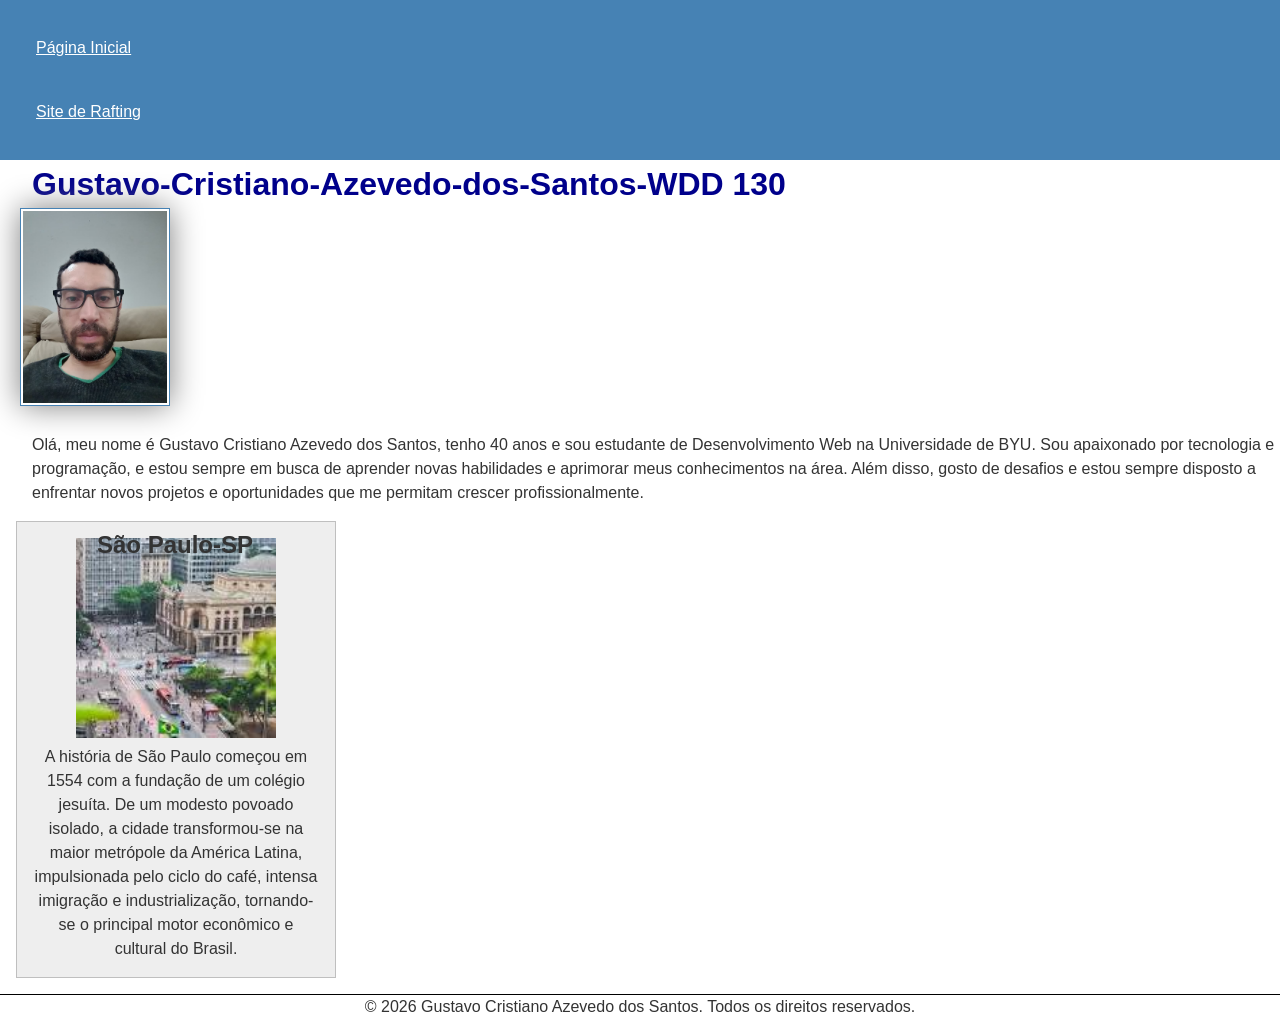
<file: index.html>
<!-- Página Inicial DO ALUNO GUSTAVO CRISTIANO AZEVEDO DOS SANTOS-->
<!DOCTYPE html>
<html lang="pt-br">

<head>
    <meta charset="UTF-8">
    <meta name="viewport" content="width=device-width, initial-scale=1.0">

    <title>Gustavo Cristiano Azevedo dos Santos | WDD 130</title>
    <meta name="description"
      content="Descreva sua própria página inicial aqui usando palavras-chave como seu nome, o curso, a finalidade da página.">
    <meta name="author" content="Gustavo-Azevedo">
    <link rel="stylesheet" href="estilos/estilos.css">
</head>


<body>
    <header>
        <nav>
            <a href="#">Página Inicial</a>
            <a href="wwr/">Site de Rafting</a>
        </nav>

    </header>
    <main>
        <h1 class="indentacao">Gustavo-Cristiano-Azevedo-dos-Santos-WDD 130</h1>
        <img src="imagens/perfil.jpg" alt="foto-de-perfil-do-gustavo-santos" width="200">
        <p class="indentacao">Olá, meu nome é Gustavo Cristiano Azevedo dos Santos, tenho 40 anos e
            sou estudante
            de
            Desenvolvimento Web na Universidade de BYU. Sou apaixonado por tecnologia e
            programação,
            e estou sempre em busca de aprender novas habilidades e aprimorar meus conhecimentos
            na
            área. Além disso, gosto de desafios e estou sempre disposto a enfrentar novos
            projetos e
            oportunidades que me permitam crescer profissionalmente.</p>


    </main>
    <aside class="caixa">
        <div class="local-imagem">
            <img src="imagens/cidade-de-sao-paulo.jpg" alt="centro-de-sao-paulo-sp"
              class="place-img">
        </div>
        <div class="local-texto">
            <h2>São Paulo-SP</h2>
            <p>A história de São Paulo começou em 1554 com a fundação de um colégio jesuíta. De um
                modesto povoado isolado, a cidade transformou-se na maior metrópole da América
                Latina,
                impulsionada pelo ciclo do café, intensa imigração e industrialização, tornando-se o
                principal motor econômico e cultural do Brasil.</p>
        </div>
    </aside>


    <footer>
        <p>© 2026 Gustavo Cristiano Azevedo dos Santos. Todos os direitos reservados.</p>
    </footer>

</body>

</html>
</file>
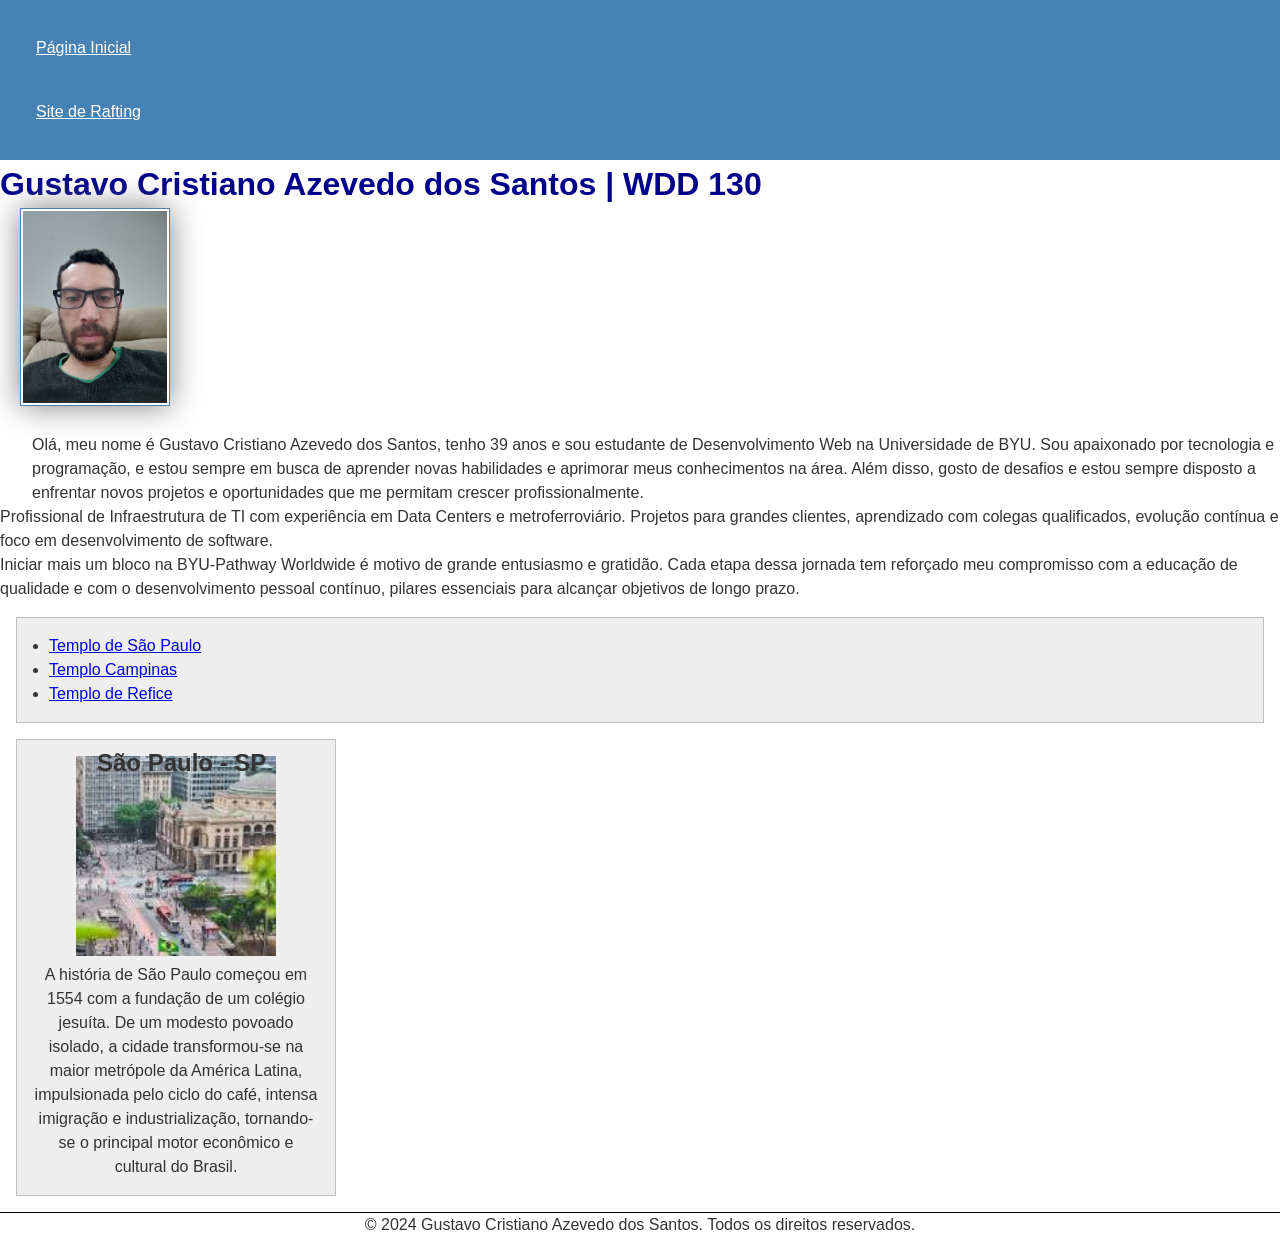
<file: pagina-de-perfil.html>
<!-- Página Inicial DO ALUNO GUSTAVO CRISTIANO AZEVEDO DOS SANTOS-->
<!DOCTYPE html>
<html lang="pt-br">

<head>
    <meta charset="UTF-8">
    <meta name="viewport" content="width=device-width, initial-scale=1.0">

    <title>Gustavo Cristiano Azevedo dos Santos | WDD 130 </title>
    <meta name="description"
      content="Página de perfil do Gustavo Cristiano Azevedo dos Santos do curso WDD130, essa página tem como objetivo apresentar o meu perfil profissional.">
    <meta name="author" content="Gustavo Azevedo">
    <link rel="stylesheet" href="estilos/estilos.css">
</head>


<body>
    <header>

        <nav>
            <a href=" #"> Página Inicial </a>
            <a href="wwr/"> Site de Rafting </a>
        </nav>
    </header>
    <main>
        <h1>Gustavo Cristiano Azevedo dos Santos | WDD 130</h1>
        <img src="imagens/perfil.jpg" alt="foto-de-perfil-do-gustavo-santos" width="200">
        <p class="indentacao">Olá, meu nome é Gustavo Cristiano Azevedo dos Santos, tenho 39 anos e
            sou estudante
            de
            Desenvolvimento Web na Universidade de BYU. Sou apaixonado por tecnologia e
            programação,
            e estou sempre em busca de aprender novas habilidades e aprimorar meus conhecimentos
            na
            área. Além disso, gosto de desafios e estou sempre disposto a enfrentar novos
            projetos e
            oportunidades que me permitam crescer profissionalmente.</p>
        <p>Profissional de Infraestrutura de TI com experiência em Data Centers e metroferroviário.
            Projetos
            para grandes clientes, aprendizado com colegas qualificados, evolução contínua e foco em
            desenvolvimento de software.</p>
        <p>Iniciar mais um bloco na BYU-Pathway Worldwide é motivo de grande entusiasmo e gratidão.
            Cada etapa
            dessa jornada tem reforçado meu compromisso com a educação de qualidade e com o
            desenvolvimento
            pessoal contínuo, pilares essenciais para alcançar objetivos de longo prazo.</p>

        <ul class="caixa indentacao">
            <li><a href="https://churchofjesuschristtemples.org/sao-paulo-brazil-temple/"
                  target="_blank">Templo de São Paulo</a></li>
            <li><a href="https://churchofjesuschristtemples.org/campinas-brazil-temple/"
                  target="_blank">Templo Campinas</a></li>
            <li><a href="https://churchofjesuschristtemples.org/recife-brazil-temple/"
                  target="_blank">Templo de Refice</a></li>
        </ul>

    </main>
    <aside class="caixa">
        <h2>São Paulo - SP</h2>
        <img src="imagens/cidade-de-sao-paulo.jpg" alt="centro-de-sao-paulo-sp" class="place-img">
        <p>A história de São Paulo começou em 1554 com a fundação de um colégio jesuíta. De um
            modesto povoado
            isolado, a cidade transformou-se na maior metrópole da América Latina, impulsionada
            pelo
            ciclo do
            café, intensa imigração e industrialização, tornando-se o principal motor econômico
            e
            cultural do
            Brasil.
        </p>
    </aside>


    <footer>
        <p>© 2024 Gustavo Cristiano Azevedo dos Santos. Todos os direitos reservados.</p>
    </footer>

</body>

</html>
</file>
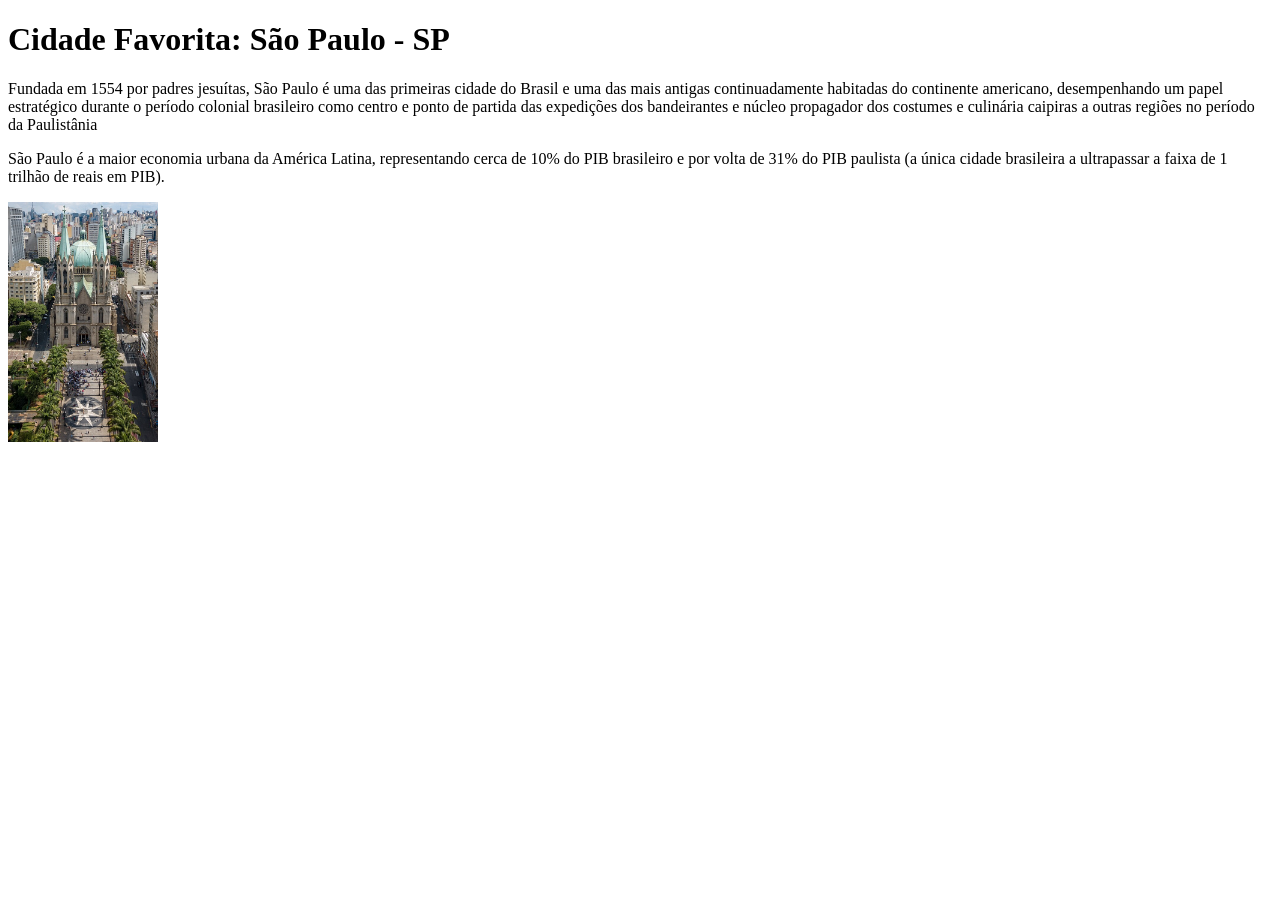
<file: semana01/cidade-favorita.html>
<!DOCTYPE html>
<html lang="pt-BR">

<head>
    <meta charset="UTF-8">
    <meta name="viewport" content="width=device-width, initial-scale=1.0">
    <title>Cidade Favorita</title>
</head>

<body>
    <h1>Cidade Favorita: São Paulo - SP</h1>
    <p>Fundada em 1554 por padres jesuítas, São Paulo é uma das primeiras cidade do Brasil e uma das
        mais
        antigas continuadamente habitadas do continente americano, desempenhando um papel
        estratégico
        durante o período colonial brasileiro como centro e ponto de partida das expedições dos
        bandeirantes
        e núcleo propagador dos costumes e culinária caipiras a outras regiões no período da
        Paulistânia</p>
    <p>São Paulo é a maior economia urbana da América Latina, representando cerca de 10% do PIB
        brasileiro e por volta de 31% do PIB paulista (a única cidade brasileira a ultrapassar a
        faixa de 1
        trilhão de reais em PIB).</p>

    <img src="imagens/Catedral_Metropolitana_de_São_Paulo.jpg" alt="Centro de São Paulo - SP"
      width="150">
</body>

</html>
</file>
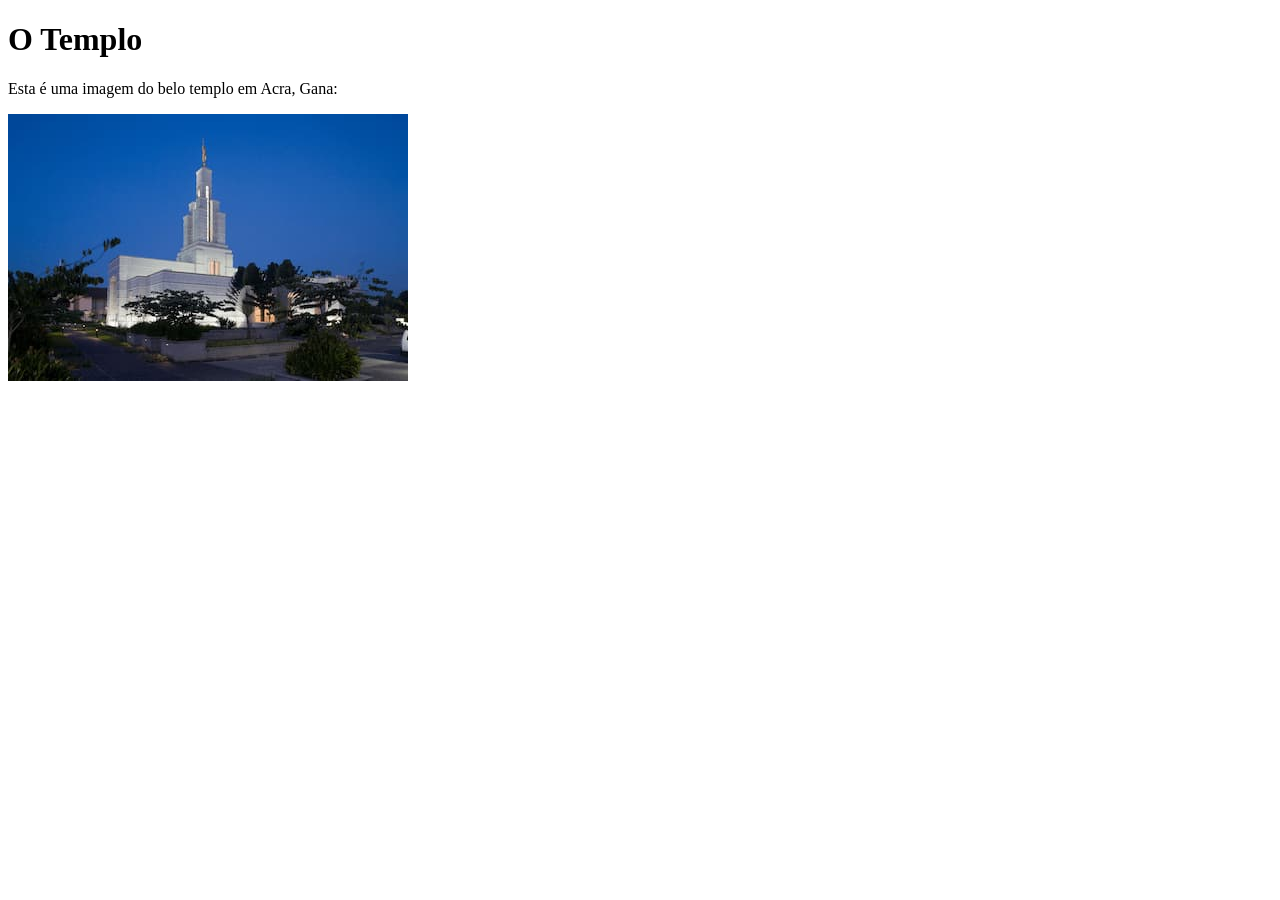
<file: semana01/imagens.html>
<!DOCTYPE html>
<html lang="pt-br">

<head>
    <meta charset="UTF-8">
    <meta name="viewport" content="width=device-width, initial-scale=1.0">
    <title>Imagem do Templo</title>
</head>

<body>
    <h1>O Templo</h1>
    <p>Esta é uma imagem do belo templo em Acra, Gana:</p>
    <img src="imagens/templo-largo.jpg" alt="O Templo de Acra, Gana">

</body>

</html>
</file>
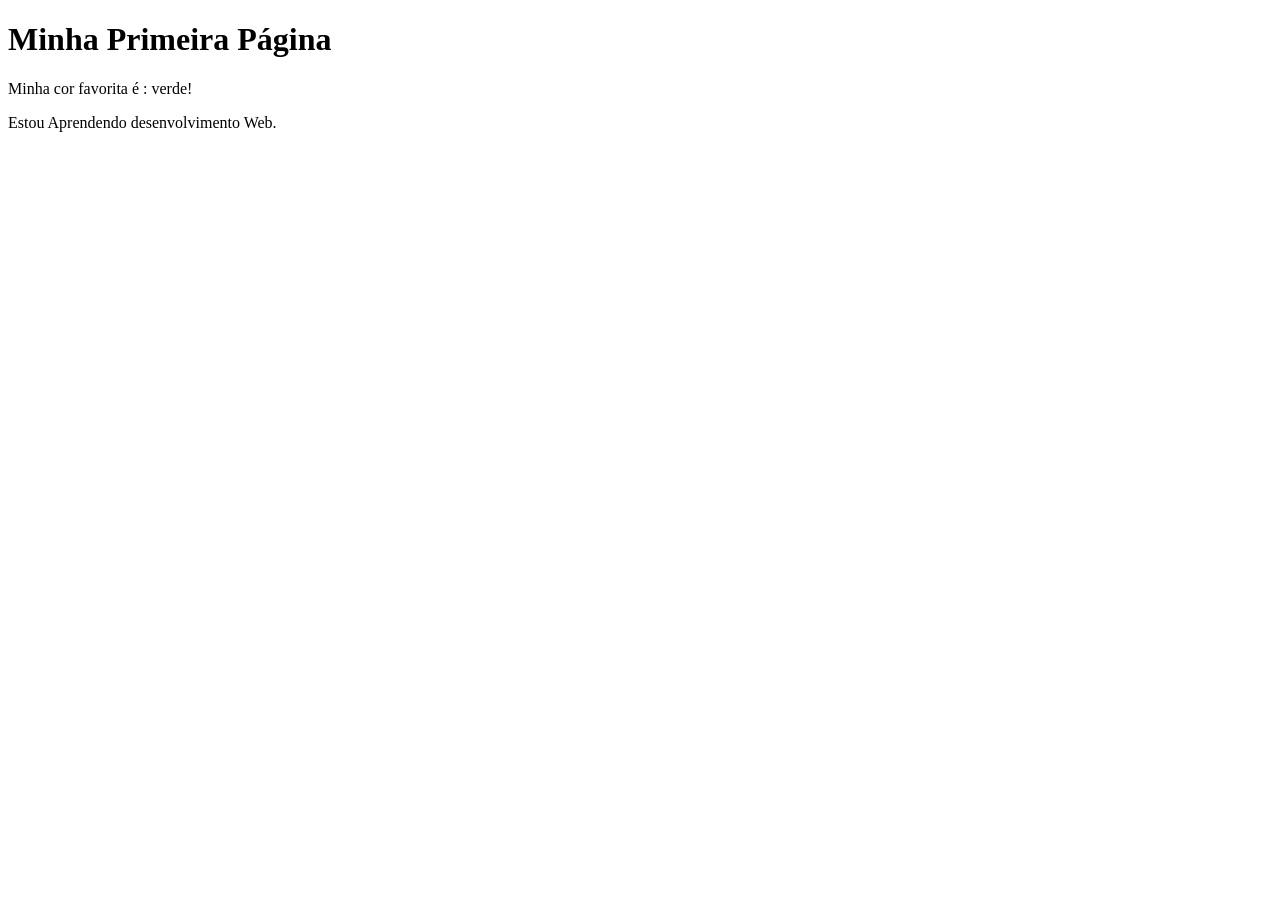
<file: semana01/primeira-pagina.html>
<!DOCTYPE html>
<html lang="pt-br">

<head>
    <meta charset="UTF-8">
    <meta name="viewport" content="width=device-width, initial-scale=1.0">
    <title>Minha Primeira Página</title>
</head>

<body>
    <h1>Minha Primeira Página</h1>
    <p>Minha cor favorita é : verde! </p>
    <p> Estou Aprendendo desenvolvimento Web.</p>
</body>

</html>
</file>
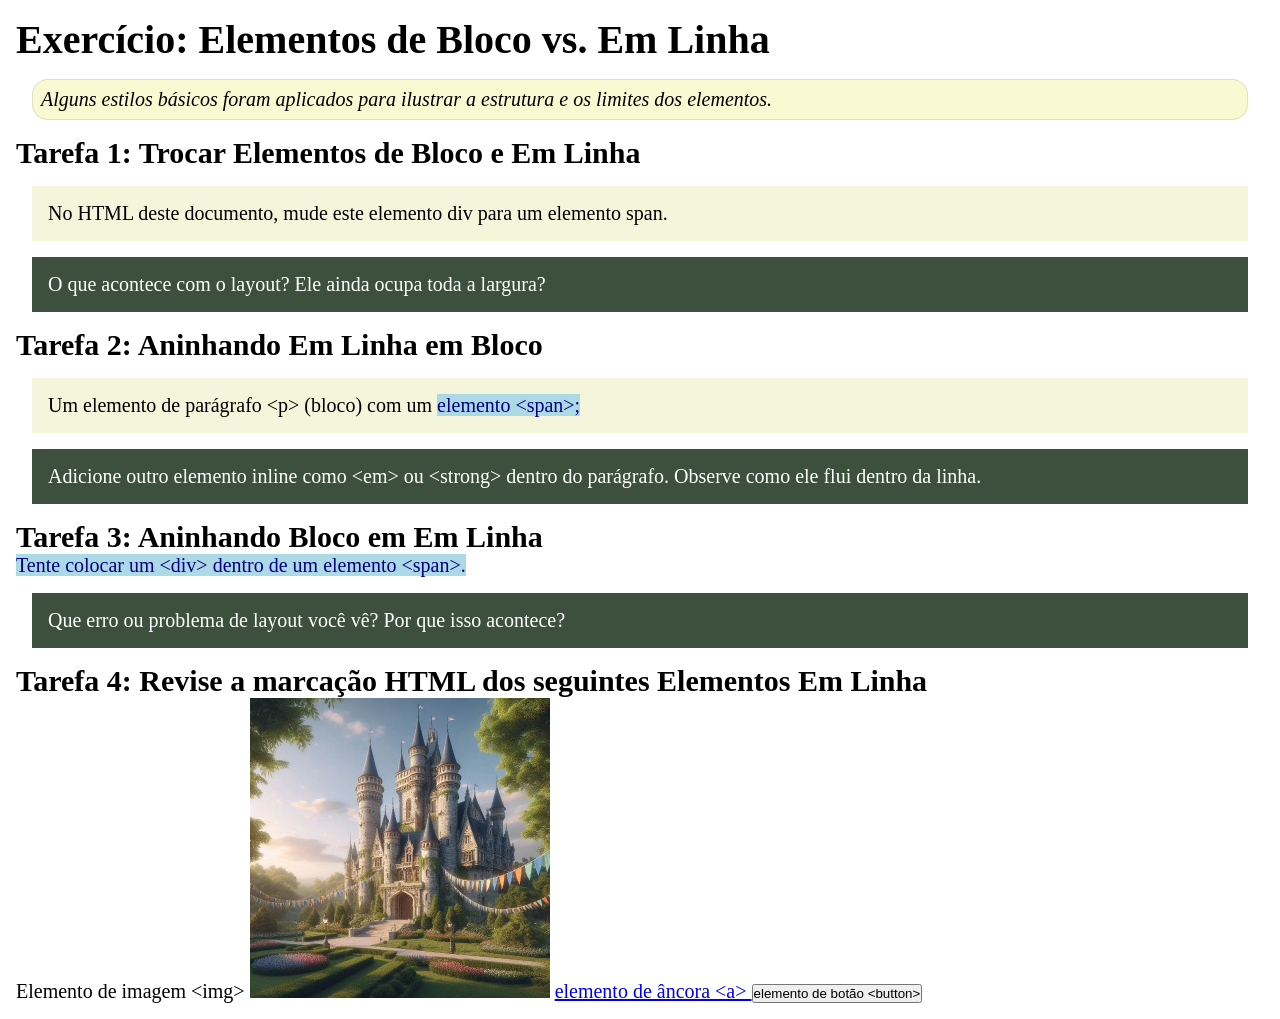
<file: semana02/bloco-vs-inline.html>
<!DOCTYPE html>
<html lang="pt-br">

<head>
    <meta charset="UTF-8">
    <meta name="viewport" content="width=device-width, initial-scale=1.0">
    <title>Exercício: Elementos de Bloco vs. Inline</title>
    <link rel="stylesheet" href="estilos/bloco-vs-inline.css">
</head>

<body>
    <main>
        <h1>Exercício: Elementos de Bloco vs. Em Linha</h1>
        <p class="note">Alguns estilos básicos foram aplicados para ilustrar a estrutura e os limites dos elementos.</p>

        <h2>Tarefa 1: Trocar Elementos de Bloco e Em Linha</h2>
        <div>No HTML deste documento, mude este elemento div para um elemento span.</div>

        <p class="question">O que acontece com o layout? Ele ainda ocupa toda a largura?</p>

        <h2>Tarefa 2: Aninhando Em Linha em Bloco</h2>
        <p>Um elemento de parágrafo &lt;p&gt; (bloco) com um <span>elemento &lt;span&gt;;</span></p>
        <p class="question">Adicione outro elemento inline como &lt;em&gt; ou &lt;strong&gt; dentro do parágrafo.
            Observe como ele flui dentro da linha.</p>

        <h2>Tarefa 3: Aninhando Bloco em Em Linha</h2>
        <span>Tente colocar um &lt;div&gt; dentro de um elemento &lt;span&gt;.</span>
        <p class="question">Que erro ou problema de layout você vê? Por que isso acontece?</p>


        <h2>Tarefa 4: Revise a marcação HTML dos seguintes Elementos Em Linha</h2>
        Elemento de imagem &lt;img&gt;
        <img src="imagens/castelo.webp" alt="imagem (imagens estão em linha)" width="300" height="300">
        <a href="https://churchofjesuschrist.org">elemento de âncora &lt;a&gt; </a>
        <button type="button">elemento de botão &lt;button&gt;</button>
    </main>
</body>

</html>
</file>
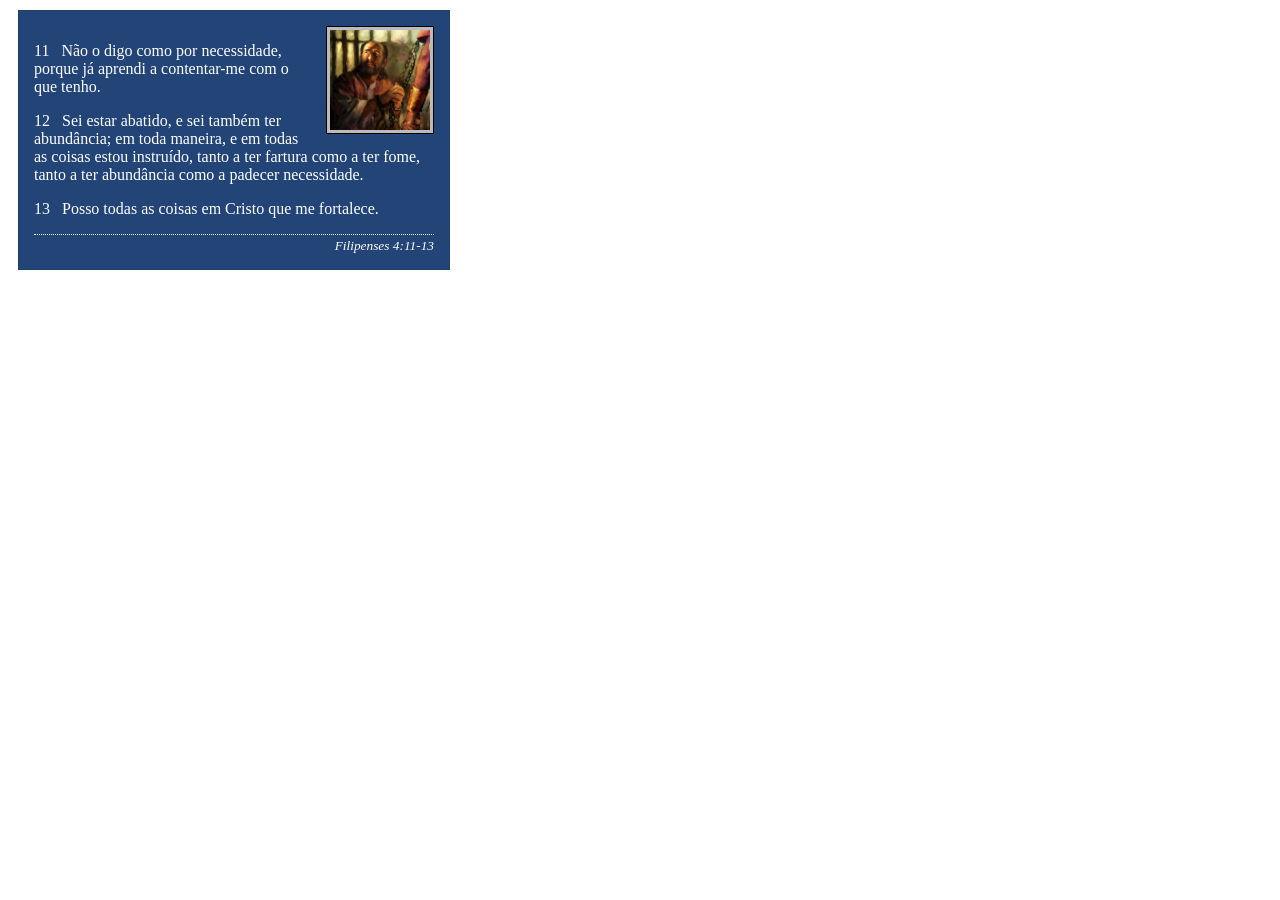
<file: semana02/box-model-solucao.html>
<!DOCTYPE html>
<html lang="pt-br">

<head>
    <meta charset="UTF-8">
    <meta name="viewport" content="width=device-width, initial-scale=1.0">
    <title>Atividade de Box Model</title>
    <link rel="stylesheet" href="estilos/box-model-solucao.css">
</head>

<body>
    <main>
        <div class="callout">
            <img src="imagens/apostolo-paulo-preso.webp" alt="Apóstolo Paulo - Preso em Roma" width="200" height="200">
            <blockquote>
                <p>11 &nbsp; Não o digo como por necessidade, porque já aprendi a contentar-me com o que tenho.</p>
                <p>12 &nbsp; Sei estar abatido, e sei também ter abundância; em toda maneira, e em todas as coisas estou
                    instruído, tanto a ter fartura como a ter fome, tanto a ter abundância como a padecer necessidade.
                </p>
                <p>13 &nbsp; Posso todas as coisas em Cristo que me fortalece.</p>
            </blockquote>
            <cite>Filipenses 4:11-13</cite>
        </div>
    </main>
</body>

</html>
</file>
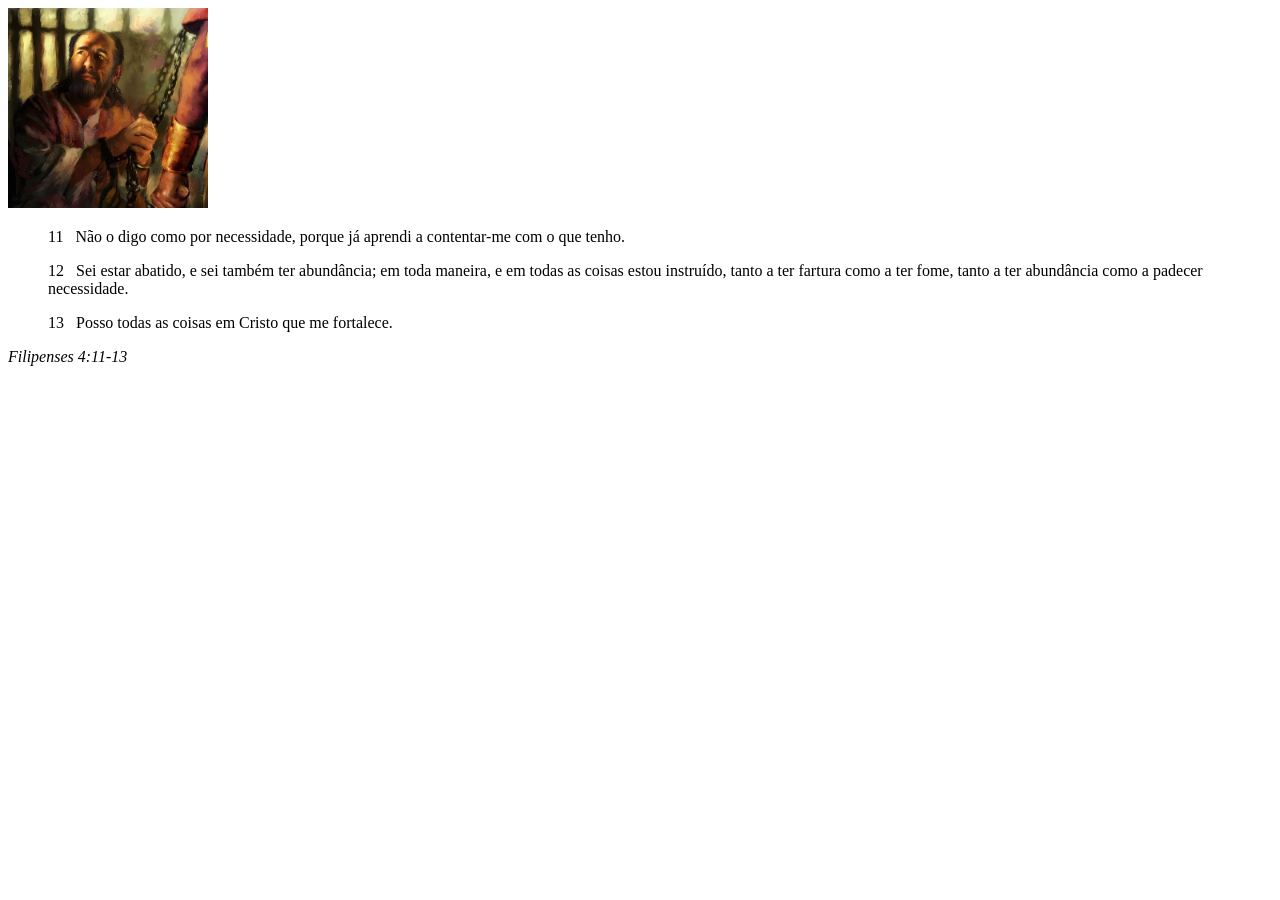
<file: semana02/box-model.html>
<!DOCTYPE html>
<html lang="pt-br">
<head>
    <meta charset="UTF-8">
    <meta name="viewport" content="width=device-width, initial-scale=1.0">
    <title>Atividade de Box Model</title>
</head>
<body>
    <main>
        <div class="callout">
            <img src="imagens/apostolo-paulo-preso.webp" alt="Apóstolo Paulo - Preso em Roma" width="200" height="200">
            <blockquote>
                <p>11 &nbsp; Não o digo como por necessidade, porque já aprendi a contentar-me com o que tenho.</p>
                <p>12 &nbsp; Sei estar abatido, e sei também ter abundância; em toda maneira, e em todas as coisas estou instruído, tanto a ter fartura como a ter fome, tanto a ter abundância como a padecer necessidade.</p>
                <p>13 &nbsp; Posso todas as coisas em Cristo que me fortalece.</p>
            </blockquote>
            <cite>Filipenses 4:11-13</cite>
        </div>
    </main>
</body>
</html>
</file>
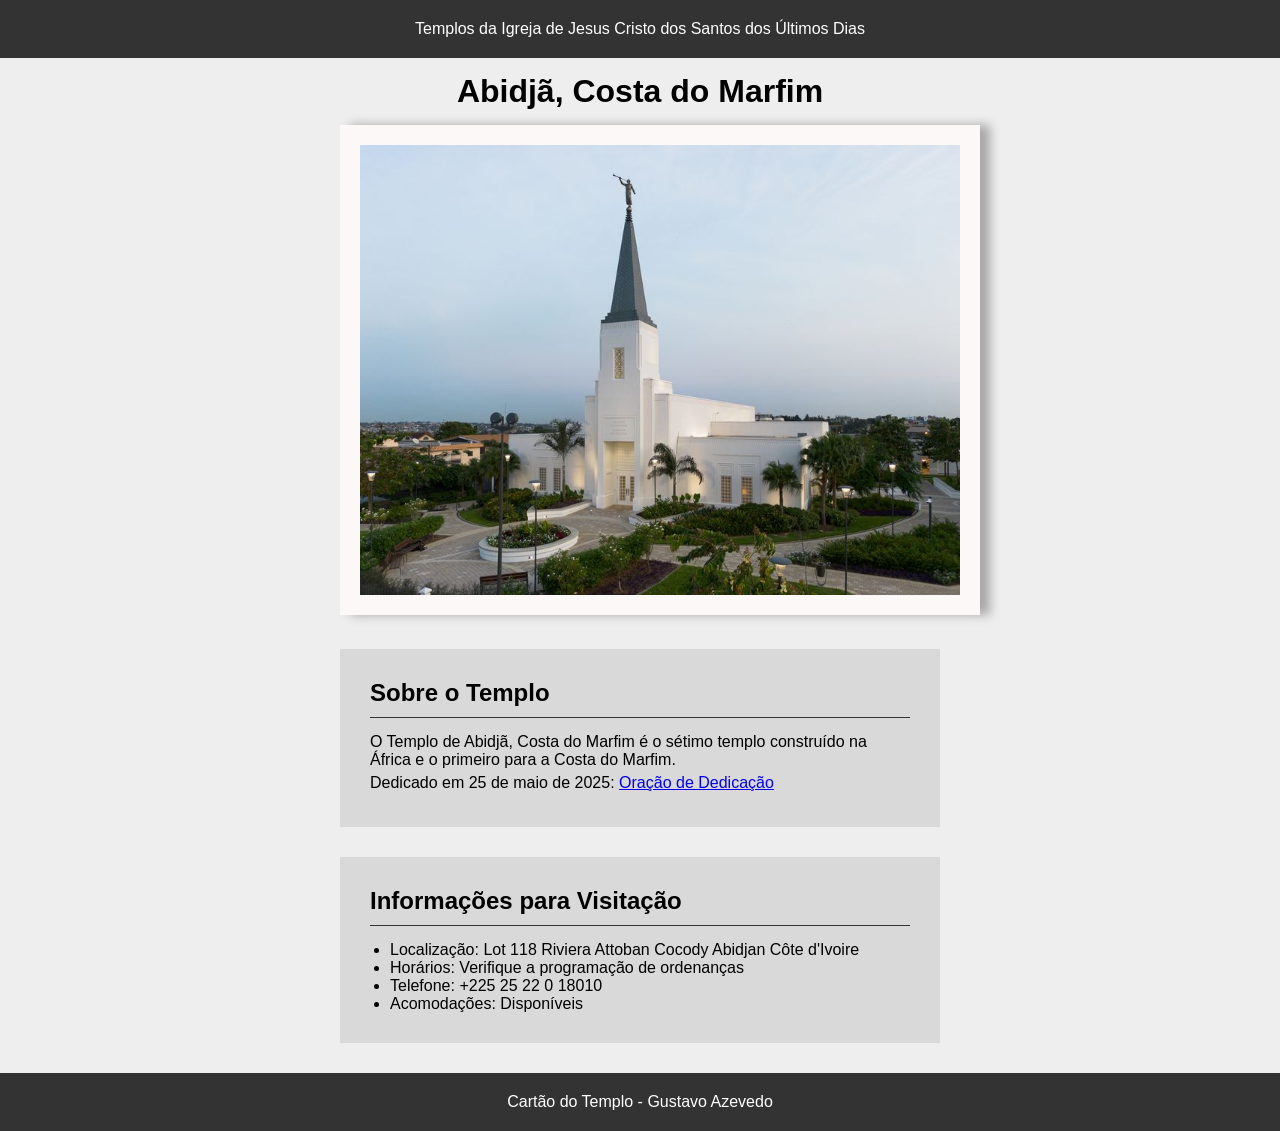
<file: semana02/templo.html>
<!DOCTYPE html>
<html lang="pt-br">

<head>
    <meta charset="UTF-8">
    <meta name="viewport" content="width=device-width, initial-scale=1.0">
    <title>Cartão do Templo - Abidjã, Costa do Marfim</title>
    <link rel="stylesheet" href="estilos/templo.css">
</head>

<body>
    <header>
        <p>Templos da Igreja de Jesus Cristo dos Santos dos Últimos Dias</p>
    </header>
    <main>
        <h1>Abidjã, Costa do Marfim</h1>
        <picture>
            <img src="imagens/abidja-costa-do-marfim.jpeg" alt="Templo de Abidjã, Costa do Marfim">
        </picture>
        <section>
            <h2>Sobre o Templo</h2>
            <p>O Templo de Abidjã, Costa do Marfim é o sétimo templo construído na África e o primeiro para a Costa do Marfim.</p>
            <p>Dedicado em 25 de maio de 2025: <a
                    href="https://www.churchofjesuschrist.org/temples/dedicatory-prayer/abidjan-ivory-coast-temple/2025-05-25?lang=eng"
                    target="_blank" rel="noopener noreferrer">Oração de Dedicação</a></p>
        </section>
        <section>
            <h2>Informações para Visitação</h2>
            <ul>
                <li>Localização: Lot 118 Riviera Attoban Cocody Abidjan Côte d'Ivoire</li>
                <li>Horários: Verifique a programação de ordenanças</li>
                <li>Telefone: +225 25 22 0 18010</li>
                <li>Acomodações: Disponíveis</li>
            </ul>
        </section>
    </main>
    <footer>
        <p>Cartão do Templo - Gustavo Azevedo</p>
    </footer>
</body>

</html>
</file>
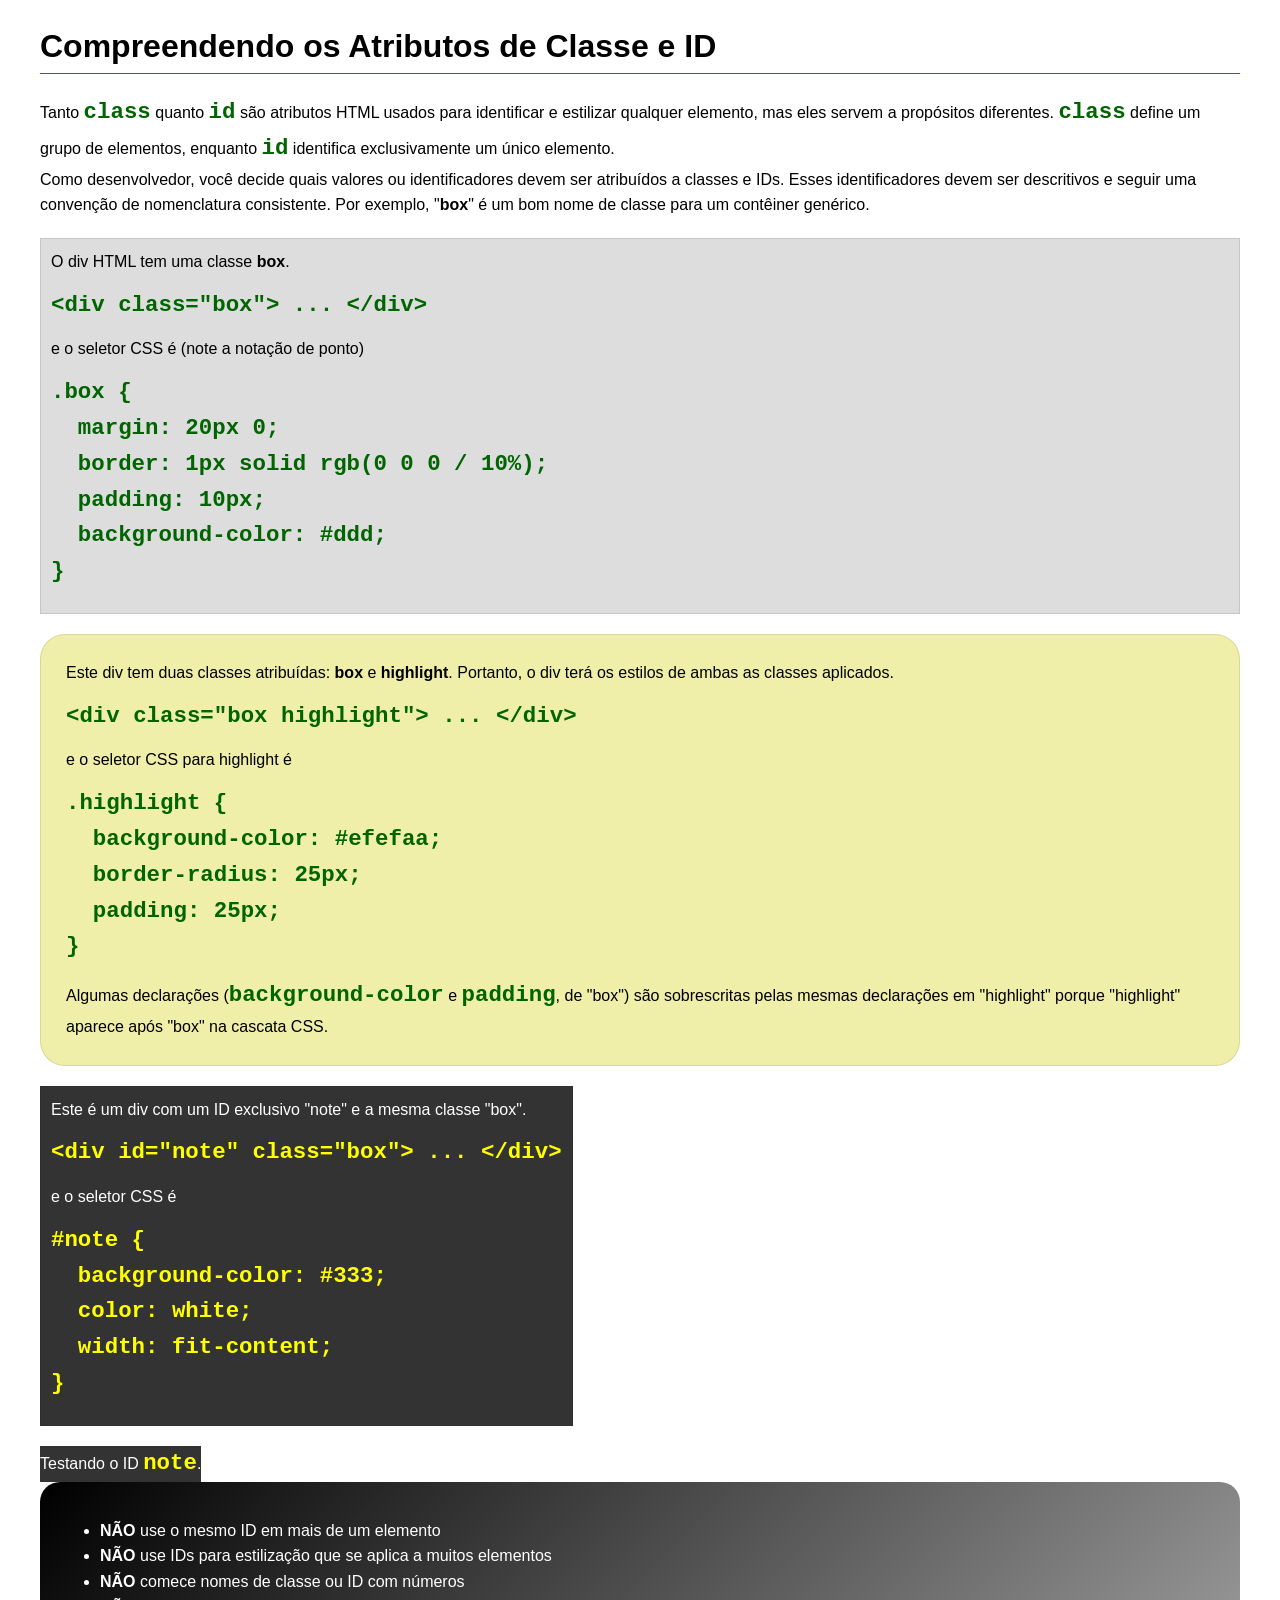
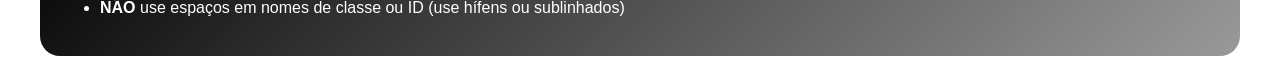
<file: semana03/classe-e-id.html>
<!DOCTYPE html>
<html lang="pt-br">

<head>
    <meta charset="UTF-8">
    <meta name="viewport" content="width=device-width, initial-scale=1.0">
    <title>Atributos de Classe vs ID</title>
    <link rel="stylesheet" href="estilos/classe-e-id.css">
</head>

<body>
    <h1>Compreendendo os Atributos de Classe e ID</h1>
    <p>Tanto <code>class</code> quanto <code>id</code> são atributos HTML usados para identificar e estilizar qualquer
        elemento, mas eles servem a propósitos diferentes. <code>class</code> define um grupo de elementos, enquanto
        <code>id</code> identifica exclusivamente um único elemento.
    </p>
    <p>Como desenvolvedor, você decide quais valores ou identificadores devem ser atribuídos a classes e IDs. Esses
        identificadores devem ser descritivos e seguir uma convenção de nomenclatura consistente. Por exemplo,
        "<strong>box</strong>" é um bom nome de classe para um contêiner genérico.</p>
    <div class="box">
        <p>O div HTML tem uma classe <strong>box</strong>.</p>
        <pre><code class="html">&lt;div class="box"&gt; ... &lt;/div&gt;</code></pre>
        e o seletor CSS é (note a notação de ponto)
        <pre><code class="css">.box {
  margin: 20px 0;
  border: 1px solid rgb(0 0 0 / 10%);
  padding: 10px;
  background-color: #ddd; 
}</code></pre>
    </div>

    <div class="box highlight">
        <p>Este div tem duas classes atribuídas: <strong>box</strong> e <strong>highlight</strong>. Portanto, o div terá
            os estilos de ambas as classes aplicados.</p>
        <pre><code class="html">&lt;div class="box highlight"&gt; ... &lt;/div&gt;</code></pre>
        e o seletor CSS para highlight é
        <pre><code class="css">.highlight {
  background-color: #efefaa;
  border-radius: 25px;
  padding: 25px;
}</code></pre>
        <p>Algumas declarações (<code>background-color</code> e <code>padding</code>, de "box") são sobrescritas pelas
            mesmas declarações em "highlight" porque "highlight" aparece após "box" na cascata CSS.</p>
    </div>

    <div id="note" class="box">
        <p>Este é um div com um ID exclusivo "note" e a mesma classe "box".</p>
        <pre><code class="html">&lt;div id="note" class="box"&gt; ... &lt;/div&gt;</code></pre>
        e o seletor CSS é
        <pre><code class="css">#note {
  background-color: #333;
  color: white;
  width: fit-content;
}</code></pre>
    </div>

    <div id="note">
        <p>Testando o ID <code>note</code>.</p>
    </div>

    <section id="melhor-pratica">
        <ul>
            <li><strong>NÃO</strong> use o mesmo ID em mais de um elemento</li>
            <li><strong>NÃO</strong> use IDs para estilização que se aplica a muitos elementos</li>
            <li><strong>NÃO</strong> comece nomes de classe ou ID com números</li>
            <li><strong>NÃO</strong> use espaços em nomes de classe ou ID (use hífens ou sublinhados)</li>
        </ul>
    </section>

    <br>

</body>

</html>
</file>
<file: estilos/estilos.css>
/* Resetar CCS do meu projeto */
* {
    margin: 0;
    padding: 0;
    box-sizing: border-box;
}

body {
    font-family: Arial, Helvetica, sans-serif;
    line-height: 1.5;
    color: #333;
    background-color: #fff;
    margin: 0;
}

nav {
    background-color: steelblue;
    padding: 1rem;

}

nav a {
    color: white;
    padding: 20px;
    display: block;
}

h1 {
    color: darkblue;
}

main {
    max-width: 10000px;
}

main img {
    margin-left: 20px;
    margin-bottom: 20px;
    width: 150px;
    height: auto;
    border: 1px solid steelblue;
    padding: 2px;
    box-shadow: 0 0 30px gray;

}

p {
    padding: 0;

}

aside {
    width: 20em;
    margin: 1em;
    border: 5px solid rgba(0, 0, 0, 0.2);
    padding: 1em;
    background-color: #eee;
    color: #333;
    text-align: center;
    position: relative;

}

ul {
    border: 1px solid rgb(0 0 0 / 0.2);
    padding: 1rem;
    margin: 1rem;
    background-color: #eee;
}

aside img {
    width: 200px;
    height: auto;
}

aside h2 {
    position: absolute;
    top: 5px;
    left: 80px;
}

footer {
    margin-top: 15px;
    border-top: 1px solid #000;
    text-align: center;
}

/* Seletores de Classe */
.caixa {
    border: 1px solid rgb(0 0 0 / 0.2);
    padding: 1rem;
    margin: 1rem;
    background-color: #eee;
}

.indentacao {

    padding-left: 2rem;
}
</file>
<file: semana02/estilos/bloco-vs-inline.css>
* {
    margin: 0;
    padding: 0;
}

body {
    font-size: 20px;
    margin: 1rem;
}

p,
div {
    background-color: beige;
    margin: 1rem;
    padding: 1rem;
}

span {
    color: navy;
    background-color: lightblue;
}

code {
    margin: 0;
    padding: 0;
    color: green;
    font-size: 1.2rem;
}

.note {
    font-style: italic;
    background-color: lightgoldenrodyellow;
    border-radius: 1rem;
    border: 1px solid rgb(0 0 0 / 10%);
    margin: 1rem;
    padding: .5rem;
}

.question {
    background-color: #3d503d;
    color: #fff;
}
</file>
<file: semana02/estilos/box-model-solucao.css>
.callout {
    max-width: 400px;
    margin: 10px;
    border: 1px solid rgba(0, 0, 0, .1);
    padding: 15px;
    background-color: #247;
    color: #fff;
}

.callout img {
    float: right;
    margin: 0 0 10px 15px;
    border: 1px solid #000;
    padding: 3px;
    background-color: #bbb;
    width: 100px;
    height: auto;

}

blockquote {
    margin: 0;
}

cite {
    display: block;
    border-top: 1px dotted #fff;
    padding-top: 3px;
    text-align: right;
    font-size: smaller;
}
</file>
<file: semana02/estilos/templo.css>
*{
    margin: 0;
    padding: 0;
} 

body {
font-family: Arial, Helvetica, sans-serif;
background-color: #eee;
}

header, footer{
background-color: #333;
color: #fff;
text-align: center;
padding: 20px;
}

header{
    font-size: 1.5 rem;
}

main{
    margin: 0 auto;
    width: 600px;
}

h1{
    text-align: center;
    margin: 15px 0;
}

picture{
    display: block;
    margin-bottom: 30px;
    border-bottom: 20px #;
}

img{
    width: 600px;
    height: auto;
    border: 20px solid #fcf8f8;
    box-shadow: 10px 0 10px rgba(0, 0, 0, 0.3);
   
}
section{
    background-color: #d9d9d9;
    margin: 0 0 30px 0;
    padding: 30px;
    line-height: 1.5 rem;
}
section p{
    margin-bottom: 5px;
}
section h2{
margin-bottom: 15px;
border-bottom: 1px solid #333;
padding-bottom: 10px;
}
section ul{
    margin-left: 20px;
}
</file>
<file: semana03/estilos/classe-e-id.css>
body {
    font-family: Arial, sans-serif;
    line-height: 1.6;
    margin: 0;
    padding: 0 40px;
}

h1 {
    border-bottom: 1px solid rgb(0 110 182);
    padding-bottom: 0;
}



p {
    margin: 0;
}

code {
    color: darkgreen;
    font-weight: 700;
    font-size: 1.4rem;
}

/* Class exemplos - podem ser reutilizados */

.box {
    margin: 20px 0;
    border: 1px solid rgb(0 0 0 / 10%);
    padding: 10px;
    background-color: #ddd; /* essa é a abreviação para #dddddd */
}

.highlight {
    background-color: #efefaa;
    border-radius: 25px;
    padding: 25px;
}

/* ID exemplos - devem ser únicos */

#note {
    background-color: #333;
    color: white;
    width: fit-content;
}

#note code {
    color: yellow;
}

#melhor-pratica {
    background: linear-gradient(135deg, #000 0%, #999 100%);
    color: white;
    border-radius: 20px;
    padding: 20px
}
</file>
